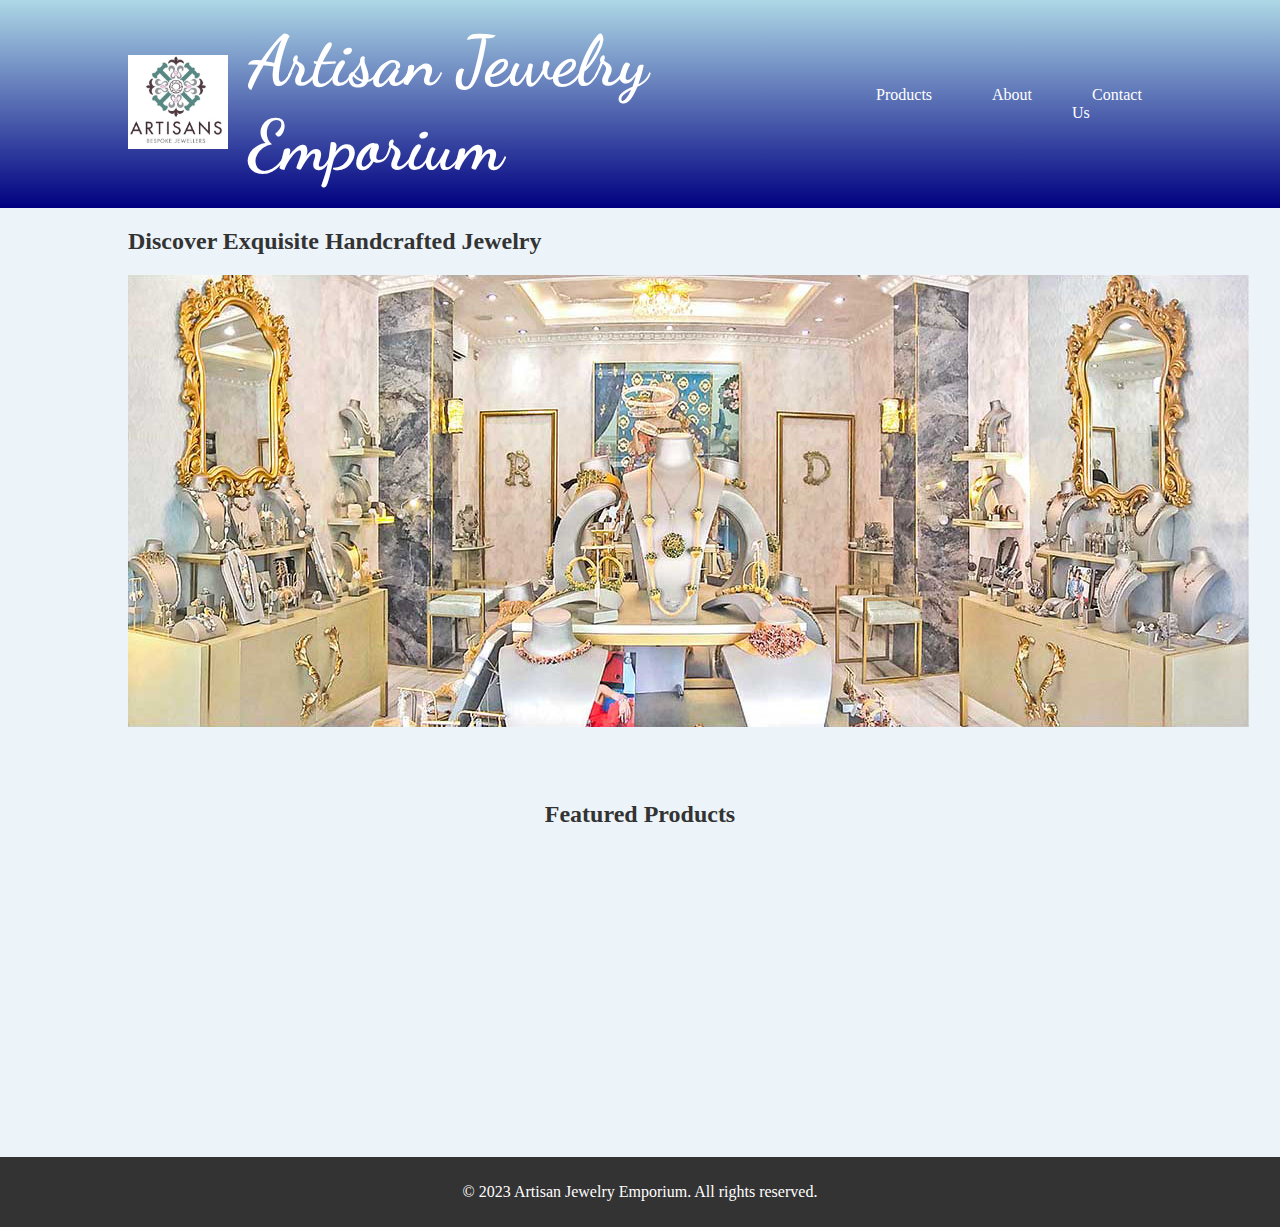
<file: index.html>
<!DOCTYPE html>
<html lang="en">

<head>
    <meta charset="UTF-8">
    <meta name="viewport" content="width=device-width, initial-scale=1.0">
    <meta name="description" content="This main project">
    <meta name="robots" content="noindex, nofollow">
    <title>Handcrafted Jewelry</title>
    <!--Google fonts-->
    <link rel="preconnect" href="https://fonts.googleapis.com">
    <link rel="preconnect" href="https://fonts.gstatic.com" crossorigin>
    <link href="https://fonts.googleapis.com/css2?family=Dancing+Script:wght@700&display=swap" rel="stylesheet">
    <link rel="preconnect" href="https://fonts.googleapis.com">
    <link rel="preconnect" href="https://fonts.gstatic.com" crossorigin>
    <link href="https://fonts.googleapis.com/css2?family=Kaushan+Script&display=swap" rel="stylesheet">
    <!--css link-->
    <link rel="stylesheet" href="./CSS/styles.css"> 
</head>

<body class="home">
    <!-- Header Section -->
    <header>
        <div class="container">
            <div class="logo">
                <img src="images/logo.jpg" alt="Artisan Jewelry Emporium Logo">
            </div>
            <h1>Artisan Jewelry Emporium</h1>
            <nav>
                <ul>
                    
                    <li><a href="product.html">Products</a></li>
                    <li><a href="about.html">About</a></li>
                    <li><a href="contact.html">Contact Us</a></li>
                </ul>
            </nav>
        </div>
    </header>

    <!-- Showcase Section -->
    <section class="showcase">
        <div class="container">
            <h2>Discover Exquisite Handcrafted Jewelry</h2>
            <img src="images/showcase.jpg" alt="Showcase Image">
        </div>
    </section>

    <!-- Featured Products Section -->
    <section class="featured-products">
        <div class="container">
            <h2>Featured Products</h2>
            <div class="featured-gallery">
                <img src="images/product1.jpg" alt="Product 1">
                <img src="images/product2.jpg" alt="Product 2">
                <img src="images/product3.jpg" alt="Product 3">
                <img src="images/product4.jpg" alt="Product 4">
            </div>
        </div>
    </section>

    <!-- Footer Section -->
    <footer>
        <div class="container">
            <p>&copy; 2023 Artisan Jewelry Emporium. All rights reserved.</p>
        </div>
    </footer>
</body>

</html>
</file>
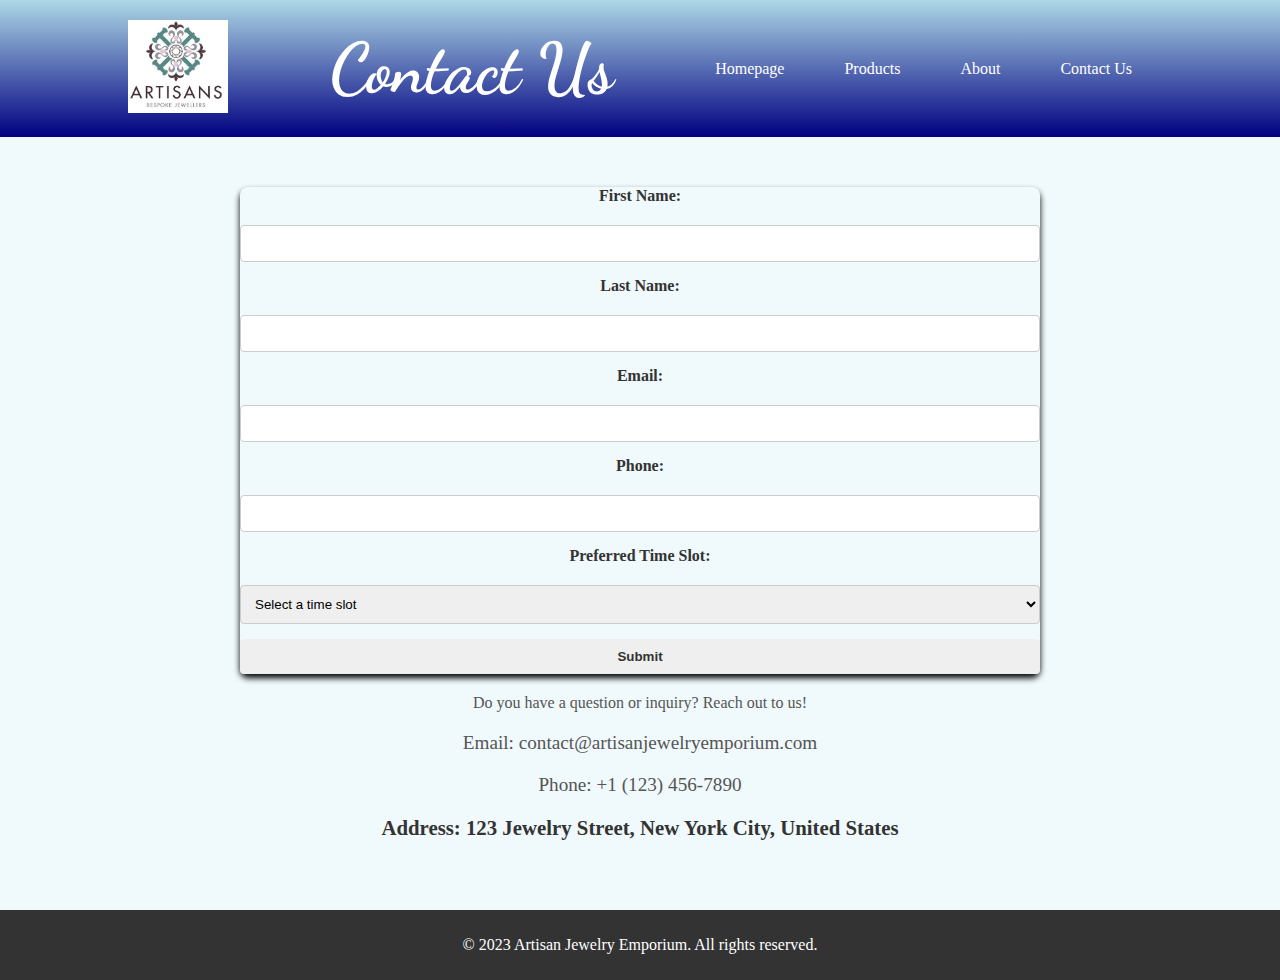
<file: contact.html>
<!DOCTYPE html>
<html lang="en">

<head>
    <meta charset="UTF-8">
    <meta name="viewport" content="width=device-width, initial-scale=1.0">
    <meta name="description" content="This main project">
    <meta name="robots" content="noindex, nofollow">
    <title>Handcrafted Jewelry</title>
    <!--Google fonts-->
    <link rel="preconnect" href="https://fonts.googleapis.com">
    <link rel="preconnect" href="https://fonts.gstatic.com" crossorigin>
    <link href="https://fonts.googleapis.com/css2?family=Dancing+Script:wght@700&display=swap" rel="stylesheet">
    <link rel="preconnect" href="https://fonts.googleapis.com">
    <link rel="preconnect" href="https://fonts.gstatic.com" crossorigin>
    <link href="https://fonts.googleapis.com/css2?family=Kaushan+Script&display=swap" rel="stylesheet">
    <!--css link-->
    <link rel="stylesheet" href="./CSS/styles.css"> 
</head>

<body>
    <!-- Header Section -->
    <header>
        <div class="container">
            <div class="logo">
                <img src="images/logo.jpg" alt="Artisan Jewelry Emporium Logo">
            </div>
            <h1>Contact Us</h1>
            <nav>
                <ul>
                    <li><a href="index.html">Homepage</a></li>
                    <li><a href="product.html">Products</a></li>
                    <li><a href="about.html">About</a></li>
                    <li><a href="contact.html">Contact Us</a></li>
                </ul>
            </nav>
        </div>
    </header>

    <!-- Contact Section -->
    <section class="contact">
        <div class="container">
            <form>
                <label for="firstName">First Name:</label>
                <input type="text" id="firstName" name="firstName" required>
        
                <label for="lastName">Last Name:</label>
                <input type="text" id="lastName" name="lastName" required>

                <label for="email">Email:</label>
                <input type="email" id="email" name="email" required>
        
                <label for="phone">Phone:</label>
                <input type="tel" id="phone" name="phone" required>
        
                <label for="timeSlot">Preferred Time Slot:</label>
                <select id="timeSlot" name="timeSlot" required>
                    <option value="" disabled selected>Select a time slot</option>
                    <option value="morning">Morning</option>
                    <option value="afternoon">Afternoon</option>
                    <option value="evening">Evening</option>
                </select>

                <button type="submit">Submit</button>
            </form>
        </div>
        
        <div class="container">
            
          <p>Do you have a question or inquiry? Reach out to us!</p>
          <p>Email: contact@artisanjewelryemporium.com</p>
          <p>Phone: +1 (123) 456-7890</p>
          <p>Address: 123 Jewelry Street, New York City, United States</p>

        </div>
    </section>

    <!-- Footer Section -->
    <footer>
        <div class="container">
            <p>&copy; 2023 Artisan Jewelry Emporium. All rights reserved.</p>
        </div>
    </footer>
</body>

</html>
</file>
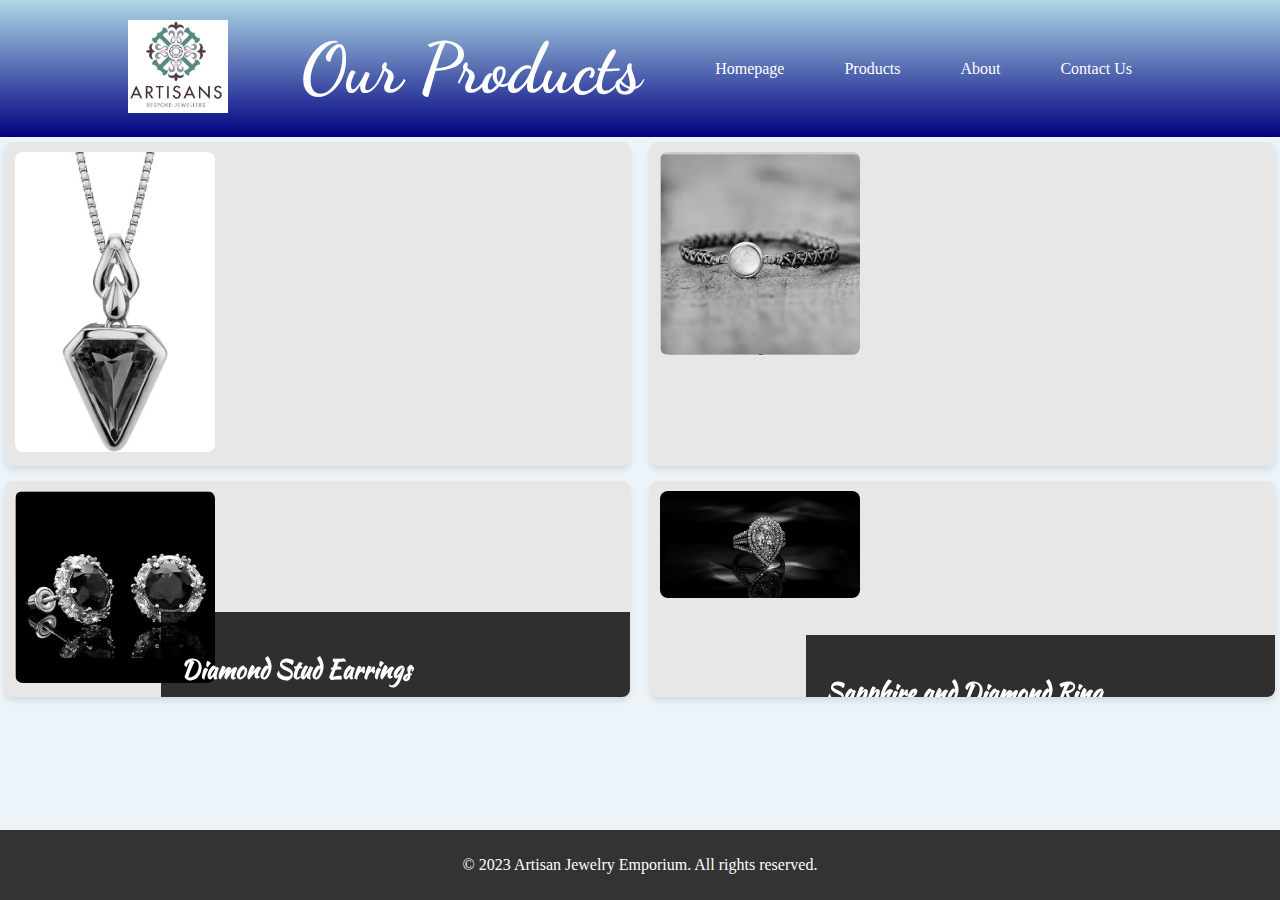
<file: product.html>
<!DOCTYPE html>
<html lang="en">

<head>
    <meta charset="UTF-8">
    <meta name="viewport" content="width=device-width, initial-scale=1.0">
    <meta name="description" content="This main project">
    <meta name="robots" content="noindex, nofollow">
    <title>Handcrafted Jewelry</title>
    <!--Google fonts-->
    <link rel="preconnect" href="https://fonts.googleapis.com">
    <link rel="preconnect" href="https://fonts.gstatic.com" crossorigin>
    <link href="https://fonts.googleapis.com/css2?family=Dancing+Script:wght@700&display=swap" rel="stylesheet">
    <link rel="preconnect" href="https://fonts.googleapis.com">
    <link rel="preconnect" href="https://fonts.gstatic.com" crossorigin>
    <link href="https://fonts.googleapis.com/css2?family=Kaushan+Script&display=swap" rel="stylesheet">
    <!--css link-->
    <link rel="stylesheet" href="./CSS/styles.css"> 
</head>

<body>
    <!-- Header Section -->
    <header>
        <div class="container">
            <div class="logo">
                <img src="images/logo.jpg" alt="Artisan Jewelry Emporium Logo">
            </div>
            <h1>Our Products</h1>
            <nav>
                <ul>
                    <li><a href="index.html">Homepage</a></li>
                    <li><a href="product.html">Products</a></li>
                    <li><a href="about.html">About</a></li>
                    <li><a href="contact.html">Contact Us</a></li>
                    </ul>
            </nav>
        </div>
    </header>

    <section class="product-showcase">
    <div class="container1">
        <div class="jewelry-item">
            <img src="images/jewel2.jpg" alt="Amethyst Pendant Necklace">

             <div class="product-info">
                <h2>Amethyst Pendant Necklace</h2>
                <p>An elegant necklace featuring a natural amethyst stone encased in sterling silver. This exquisite piece embodies sophistication and charm, perfect for special occasions or adding a touch of elegance to everyday wear.</p>
                <p>Price: $199.99</p>
                <p>Material: Sterling Silver, Amethyst</p>
                <button class="add-to-cart-btn">Add to Cart</button>
             </div>
        </div>
        <div class="jewelry-item">
            <img src="images/jewel3.jpg" alt="Opal Charm Bracelet">
            <div class="product-info">
                <h2>Opal Charm Bracelet</h2>
                <p>A stunning opal charm bracelet with intricate detailing in 18k gold. This mesmerizing bracelet captures the essence of sophistication and grace. Its iridescent opal stones exude elegance, making it a coveted piece in any jewelry collection.</p>
                <p>Price: $299.99</p>
                <p>Material: 18k Gold, Opal</p>
                <button class="add-to-cart-btn">Add to Cart</button>
            </div>
        </div>
        <div class="jewelry-item">
            <img src="images/jewel4.jpg" alt="Diamond Stud Earrings">
            <div class="product-info">
                <h2>Diamond Stud Earrings</h2>
                <p>Classic diamond stud earrings crafted with 14k white gold, perfect for any occasion. These timeless earrings exude sophistication and glamour, adding a touch of brilliance to every outfit, whether casual or formal.</p>
                <p>Price: $499.99</p>
                <p>Material: 14k White Gold, Diamonds</p>
                <button class="add-to-cart-btn">Add to Cart</button>
            </div>
        </div>
        <div class="jewelry-item">
            <img src="images/jewel5.jpg" alt="Sapphire and Diamond Ring">
            <div class="product-info">
                <h2>Sapphire and Diamond Ring</h2>
                <p>A stunning sapphire and diamond ring set in platinum. This dazzling ring features a deep blue sapphire surrounded by brilliant diamonds, making it a symbol of elegance and luxury.</p>
                <p>Price: $699.99</p>
                <p>Material: Platinum, Sapphire, Diamonds</p>
                <button class="add-to-cart-btn">Add to Cart</button>
            </div>
        </div>
    </div>
</section>



    <!-- Footer Section -->
    <footer>
        <div class="container">
            <p>&copy; 2023 Artisan Jewelry Emporium. All rights reserved.</p>
        </div>
    </footer>
</body>

</html>
</file>
<file: CSS/styles.css>
/* General Styles */
body {
  margin: 0;
  padding: 0;
  display: flex;
  flex-direction: column;
  min-height: 100vh;
  color: #333;
  font-family: 'sans-serif';
  background-color: #ecf4f9; /* Light blue background */
}

.container {
  width: 80%;
  margin: 0 auto;
}

form {
  display: grid;
  gap: 15px;
  border-radius: 8px;
  box-shadow: 0 4px 6px rgba(0, 0, 0, 20);
}

label {
  display: inline-block;  
  font-weight: bold;
  margin-bottom: 5px;  
}

input,
select {
  width: 100%;
  padding: 10px;
  box-sizing: border-box;
  border: 1px solid #ccc;
  border-radius: 4px;
}

button {
            
  color: #333;
  border: none;
  padding: 10px;
  border-radius: 4px;
  cursor: pointer;
  font-weight: bolder;
}

button:hover {
  background-color: #45a049;
}

/* Featured Products Section Styles */
.featured-products {
  text-align: center;
  padding: 50px 0;
}

/* Slideshow styles */
.featured-gallery {
  display: flex;
  justify-content: center;
  gap: 20px;
  overflow: hidden; /* Hide overflow to create a sliding effect */
}

.featured-gallery img {
  max-width: 200px;
  opacity: 0; /* Initially set image opacity to 0 */
  transition: opacity 0.5s ease-in-out; /* Add transition effect */
}

/* Keyframes for slideshow animation */
@keyframes slideshow {
  0%, 100% {
    opacity: 0;
  }
  25%, 75% {
    opacity: 1;
  }
}

/* Apply slideshow animation to images */
.featured-gallery img:nth-child(1) {
  animation: slideshow 8s infinite; 
}

.featured-gallery img:nth-child(2) {
  animation: slideshow 8s infinite 2s; 
}

.featured-gallery img:nth-child(3) {
  animation: slideshow 8s infinite 4s; 
}

.featured-gallery img:nth-child(4) {
  animation: slideshow 8s infinite 6s; 
}

/* Header Section Styles */
header {
  background: linear-gradient(to bottom, #ADD8E6, #000080);
  color: #fff; 
  padding: 20px 0;
}

header .container {
  display: flex;
  justify-content: space-between;
  align-items: center;
}

header .logo img {
  max-width: 100px;
  margin-right: 20px;
}

h1 {
  margin: 0;
  font-family: 'Dancing Script', cursive;
  font-size:70px;
}

nav ul {
  list-style: none;
  padding: 0;
  display: flex;
}

nav ul li {
  margin-right: 20px;
}

nav ul li:last-child {
  margin-right: 0;
}

nav ul li a {
  color: #333; 
  text-decoration: none;
  padding: 10px 20px;
  border-radius: 5px;
  transition: background-color 0.3s ease-in-out;
}

nav ul li a {
  text-decoration: none;
  transition: color 0.3s ease-in-out; 
  color: #fff; /* White navigation links */
  position: relative;


}

nav ul li a:hover {
  color: #ffcc00; /* Yellow hover effect for navigation links */
  text-decoration: underline; /* Add underline on hover */
  box-shadow: 0 0 10px rgba(0, 0, 0, 10); /* Box shadow on hover */

}

/* Product Showcase Styles */
.container1{
  display: flex;
  flex-wrap: wrap;
  justify-content: space-between;
  margin: 5px;
}

.jewelry-item {
  position: relative;
  width: calc(50% - 10px);
  box-sizing: border-box;
  margin-bottom: 15px;
  background-color: #d9eaf7; /* Light teal item background */
  padding: 10px;
  border-color: black;
  border-radius: 8px;
  box-shadow: 0 4px 6px rgba(0, 0, 0, 0.1);
  transition: transform 0.3s ease-in-out;
  filter: grayscale(100%);
  overflow: hidden; /* Hide overflow for the product-info */

}

.jewelry-item img {
  width: 100%;
  max-width: 200px;
  height: auto;
  border-radius: 8px;
  transition: filter 0.3s ease-in-out;
}

/* Hover effect */
.jewelry-item:hover {
  transform: scale(1.05);
  filter: grayscale(0%);
  background-color: #a3cfd9; /* Dark teal hover effect */
}

/* Add to Cart button */
.add-to-cart-btn {
  background-color: #4caf50;
  color: #fff;
  border: none;
  padding: 10px;
  border-radius: 4px;
  cursor: pointer;
  margin-top: auto;
  position: absolute;
  bottom: 10px;
  left: 50%;
  transform: translateX(-50%);
  opacity: 0; /* Initially hidden */
  transition: opacity 0.3s ease-in-out;
}
/* Show Add to Cart button on hover */
.jewelry-item:hover .add-to-cart-btn {
  opacity: 1;
}

/* Product info overlay */
.product-info {
  position: absolute;
  bottom: -100%; /* Initially outside the container */
  right: 0;
  width: 75%;
  height: auto;
  background-color: rgba(0, 0, 0, 0.8);
  color: #fff;
  padding: 20px;
  box-sizing: border-box;
  transition: bottom 0.3s ease-in-out;
  font-family: 'Kaushan Script', cursive;

}

.jewelry-item:hover .product-info {
  bottom: 0; /* Slide in from the bottom on hover */
}
/* About Section Styles */
.about {
  font-family: 'Arial';
  background-color: #ebf8fc; /* Light blue background */
  padding: 50px 0;
  text-align: center;
  color: #333; 
}

/* Contact Section Styles */
.contact {
  background-color: #f0f9fb; /* Light teal background */
  padding: 50px 0;
  text-align: center;
}

.contact .container {
  max-width: 800px;
  margin: 0 auto;
}

.contact p {
  margin: 20px 0;
  font-size: 1.2em;
  color: #555;
}

.contact a {
  color: #333;
  text-decoration: none;
  transition: color 0.3s ease-in-out;
}

.contact a:hover {
  color: #ff6600;
}

.contact p:first-of-type {
  font-size: 1em;
}

.contact p:last-child {
  font-weight: bold;
  font-size: 1.3em;
  color: #333;
}

/* Footer Styles */
footer {
  margin-top: auto; 
  background-color: #333;
  color: #fff;
  text-align: center;
  padding: 10px 0;
}
</file>
